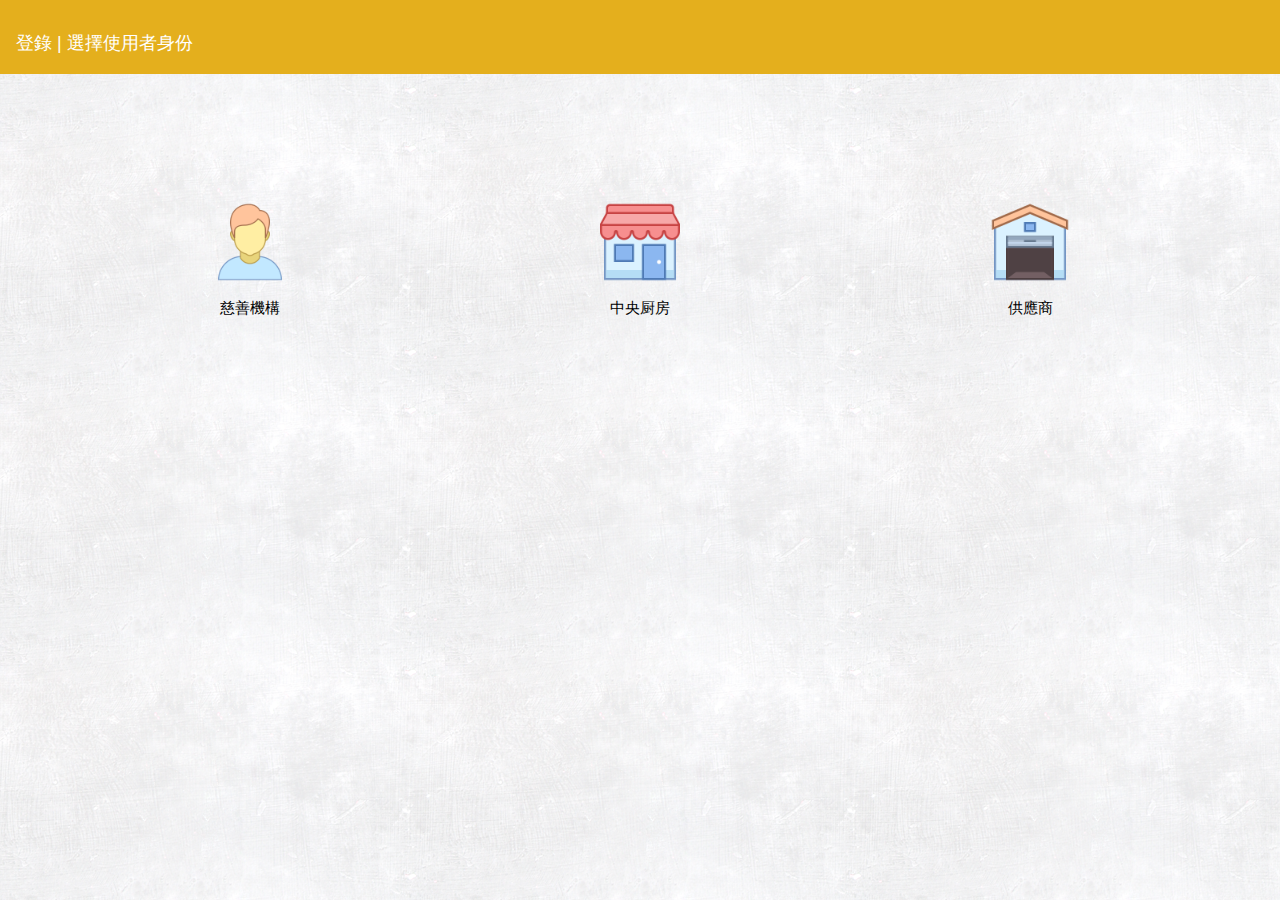
<file: source/index.html>
<!DOCTYPE html>
<html>
    <head>
        <title>登錄 | 醜小鴨-剩食資訊平臺</title>
        <meta charset="utf-8">
        <meta name="viewport" content="width=device-width, initial-scale=1">
        <link rel="icon" href="img\logo.png">
        <link rel="stylesheet" href="css\w3school.css">
        <link rel="stylesheet" href="css\login.css">
        <link rel="stylesheet" href="css\sidebar.css">
        <link rel="stylesheet" href="css\role.css">
        
    </head>
    <body>
        <div class="w3-teal">
            <!--nav-menu-button-->
            <button class="w3-button w3-teal w3-xlarge w3-hide-large">醜小鴨-剩食咨詢平臺</button>
            <!--Content-title-->
            <div class="w3-container">
                <h1> <span>登錄 | 選擇使用者身份</span></h1> <!--GET-USER-ID-->
            </div>
        </div>
        <div class="bob-container w3-container"> 
            <div class="bob-row">
              <div class="bob-3item">
                <a href="https://ud-charity-user.auth.us-east-2.amazoncognito.com/login?client_id=6cq78lvn4lqapaiehgo5dupkr3&response_type=code&scope=aws.cognito.signin.user.admin+email+openid+phone+profile&redirect_uri=https://dede5qaf776p.cloudfront.net/charity_home.html">
                  <img src="img\charity_icon.png"/>
                  <p style="font-size:15px;">慈善機構</p>
                </a> 
              </div>
              <div class="bob-3item">
                <a href="https://ud-kitchen-user.auth.us-east-2.amazoncognito.com/login?client_id=4uu0c0hlvrio7tvpm4hh9pmhs6&response_type=code&scope=aws.cognito.signin.user.admin+email+openid+phone+profile&redirect_uri=https://dede5qaf776p.cloudfront.net/kitchen_home.html">
                  <img src="img\kitchen_icon.png"/>
                  <p style="font-size:15px;">中央厨房</p>
                </a>
              </div>
              <div class="bob-3item">
                <a href="https://ud-supplier-user.auth.us-east-2.amazoncognito.com/login?client_id=5i4s9pus5bspt1bhf3qodma8ce&response_type=code&scope=aws.cognito.signin.user.admin+email+openid+phone+profile&redirect_uri=https://dede5qaf776p.cloudfront.net/supplier_home.html">
                  <img src="img\supplier_icon.png"/>
                  <p style="font-size:15px;">供應商</p>
                </a>
              </div>
            </div>
        </div>
    </body>
    <script>

    </script>
</html>
</file>
